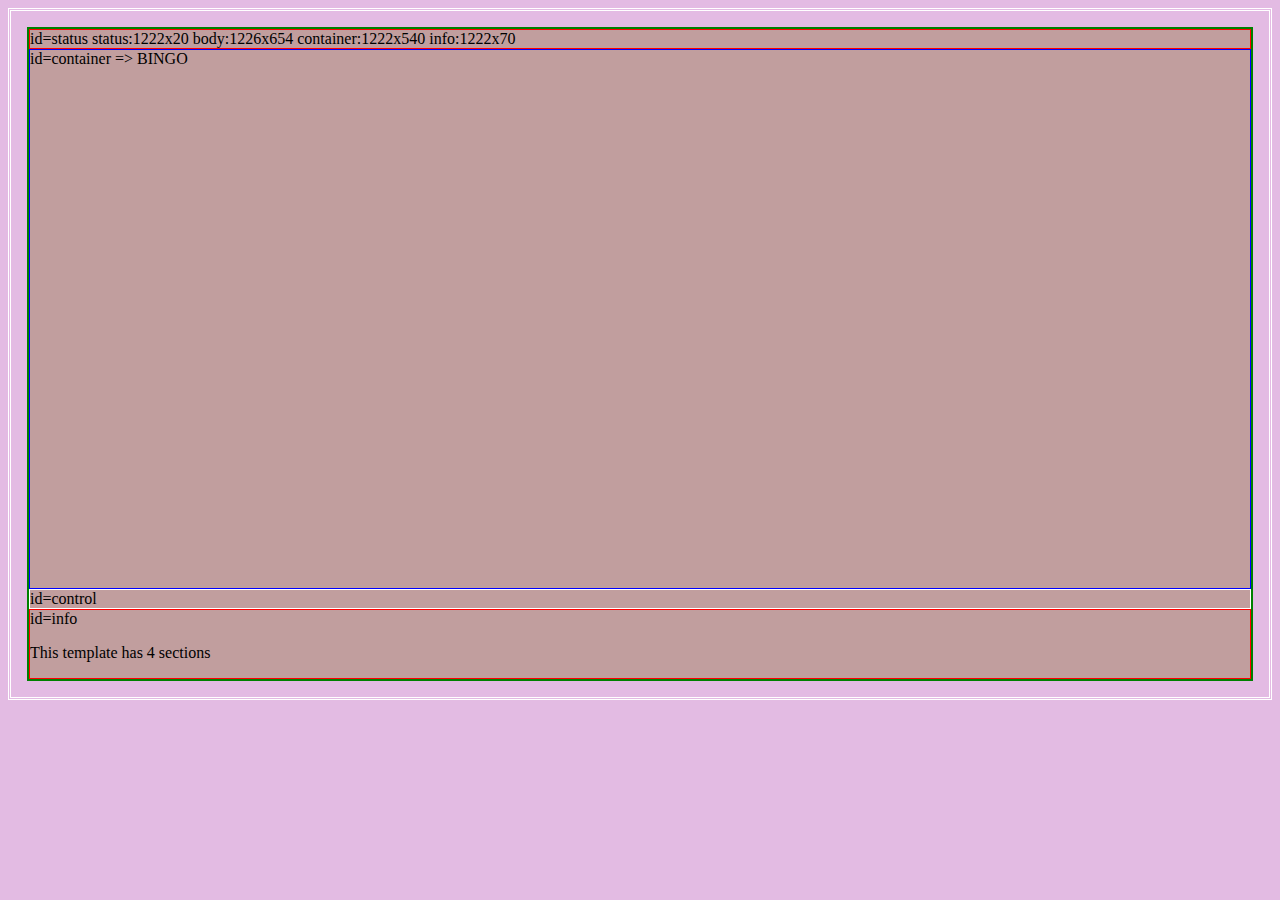
<file: index.html>
<!DOCTYPE html>
<html id="html">
  <head id="head">
    <meta charset="utf-8">
    <title>4 section template </title>
    <style>
      div {
	  border: solid red 1px;
      }
    </style>
     
    <script src="script.js"></script>
    <link rel="stylesheet" type="text/css" href="style.css">
  </head>

  <body id="body" style="border: solid green 2px">
    <div id="status">id=status</div>
    <div id="container">id=container</div>
    <div id="control">id=control</div>
    <div id="info">id=info <p> This template has 4 sections </p>
    </div>
  </body>
  
</html>
</file>
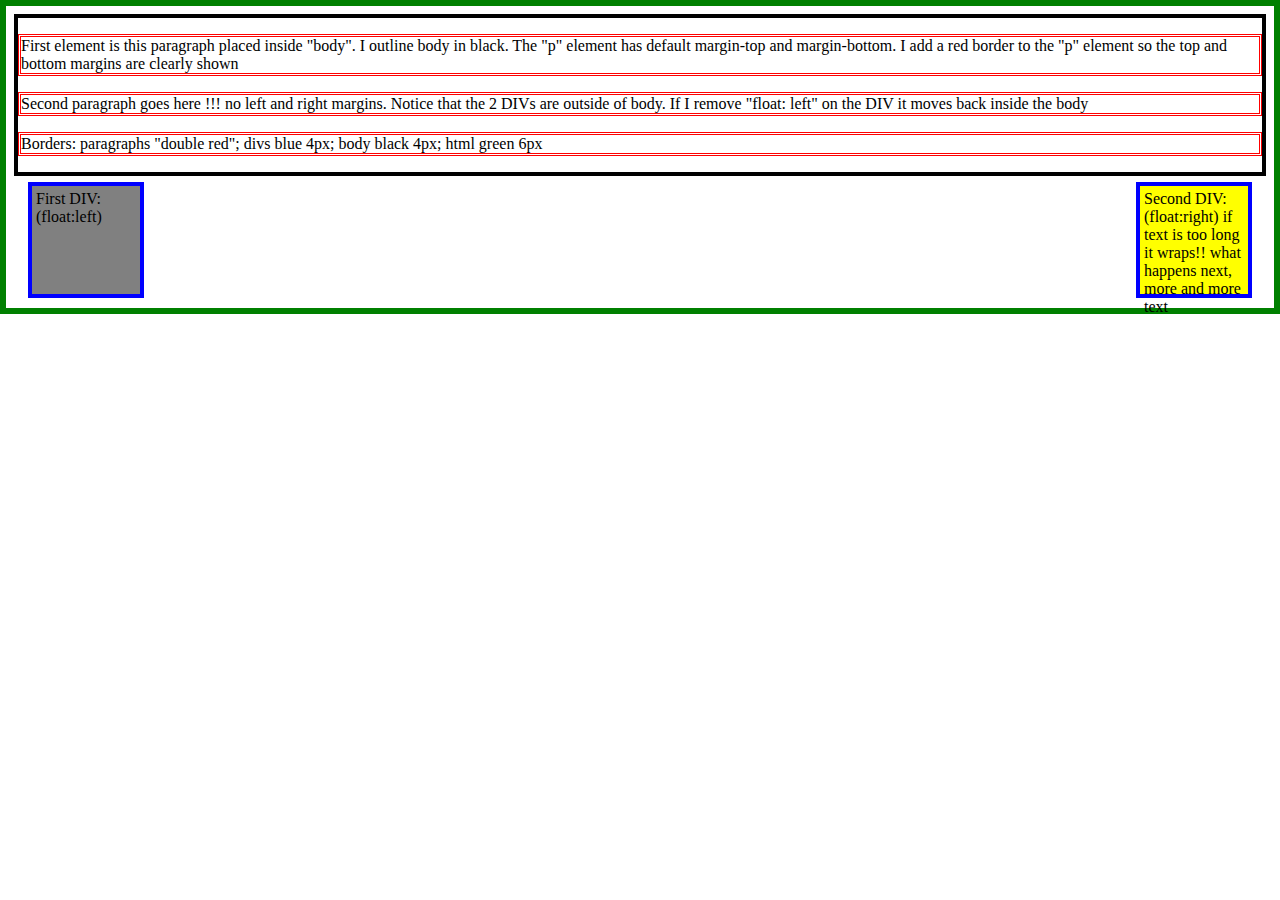
<file: try.html>
<!DOCTYPE html>
<html style="border:green solid 6px">
  
  <head>
    <title>HTML div</title>
    <style>
      div { width: 100px;
	    height: 100px;
	    margin: 10px;
	    border: blue solid 4px;
	    padding: 4px;
	  }
      p { border: red double;
	}
		      
    </style>
  </head>
  
  <body style="border: black solid 4px">

    <p>First element is this paragraph
      placed inside "body". I
      outline body in black. The "p" element has default margin-top
      and margin-bottom. I add a red border to the "p" element so the
      top and bottom margins are clearly shown</p>

    <p>Second paragraph goes here !!!
      no left and right margins. Notice that the 2 DIVs are outside
      of body. If I remove "float: left" on the DIV it moves back inside
    the body</p>

    <p>Borders: paragraphs "double red"; divs blue 4px; body black 4px;
       html green 6px</p>
    
    <div style="float:left; background:gray;">First DIV: (float:left)</div>
    <div style="float:right; background:yellow;">Second DIV: (float:right)
      if text is too long it wraps!! what happens next, more and more text
    </div>

  <!--  <p>If 'First DIV' -->
  </body>
  
</html>
</file>
<file: style.css>
* {
    box-sizing: border-box;
}

html {
    /*    background-color: #AABBCC; */
    background-color: #e3bbe3;
    border: double white;
    margin: 8px;
/*    height: 98%; */
}

body {
    background-color: #c19e9e;
    border: solid black 4px;
    margin: 16px;
/*    height: 97%; */

}

/* DON'T specify width */
#status {
    border: solid red 1px;
}

#container {
  border: solid 1px blue;
  height: 60vh;
    /*    position: relative;
    height: 95%;
      width: 50%;
    background: white;
*/
}

#control {
/*
    position: absolute;
    top: 50px;
    left: 60%;
*/
    border: solid 1px white;
}

#info {
    border:solid red 1px;
}
</file>
